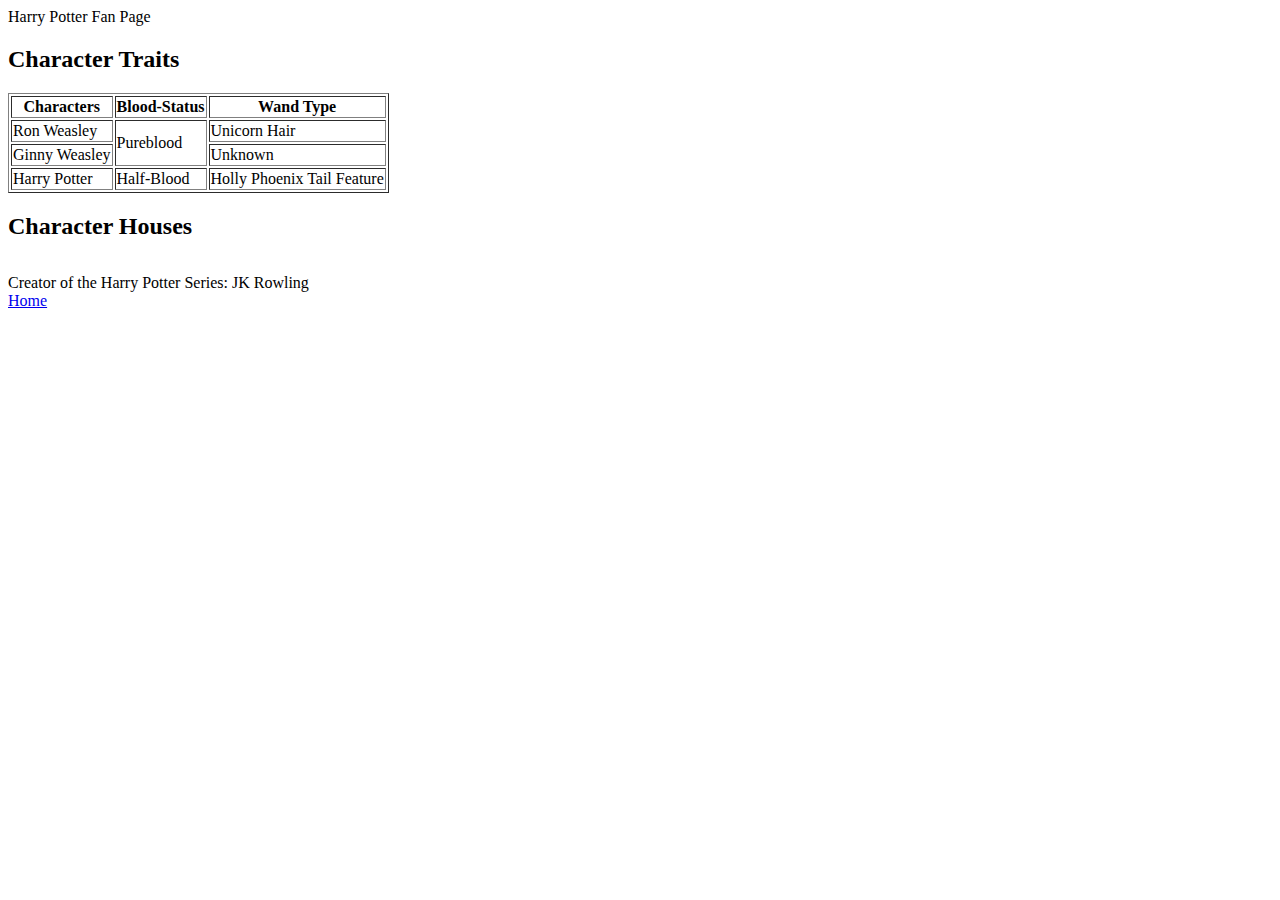
<file: html/gps/index.html>
<!DOCTYPE html>
<html>
<head>
	<title>Harry Potter Fan Page</title>
</head>
<body>
	<header>Harry Potter Fan Page</header>

	<main>
		<section>
			<h2>Character Traits</h2>
			<article>
				<table border="1">
					<tr>
						<th>Characters</th>
						<th>Blood-Status</th>
						<th>Wand Type</th>
					</tr>
					<tr>
						<td>Ron Weasley</td>
						<td rowspan="2">Pureblood</td>
						<td>Unicorn Hair</td>
					</tr>
					<tr>
						<td>Ginny Weasley</td>
						<td>Unknown</td>
					</tr>
					<tr>
						<td>Harry Potter</td>
						<td>Half-Blood</td>
						<td>Holly Phoenix Tail Feature</td>
					</tr>
				</table>
			</article>
		</section>
		<section>
			<h2>Character Houses</h2>
			<table>
				<tr>
					<th> </th>
					<th> </th>
					<th> </th>
				</tr>
				<tr>
					<td> </td>
					<td> </td>
					<td> </td>
				</tr>
				<tr>
					<td> </td>
					<td> </td>
					<td> </td>
				</tr>
			</table>
		</section>
	</main>
	<aside>Creator of the Harry Potter Series: JK Rowling</aside>
	<footer>
		<nav><a href="index.html">Home</a></nav>
	</footer>

	<!-- From Jim Lengel:

Semantic tags describe the content inside the element. <section> <aside> <nav> <form>
Non-semantic tags do not indicate content. <div> <p> <span>

The HTML loads from the top of the document down.

I learned about Sublime snippets in this module. This is a very handy feature and I am sure I will use it extensively.

The most difficult concept is differentiating between elements that are very similar, like <main> and <article>. Some of the elements are very similar. There is probably some overlap.

-->

</body>
</html>
</file>
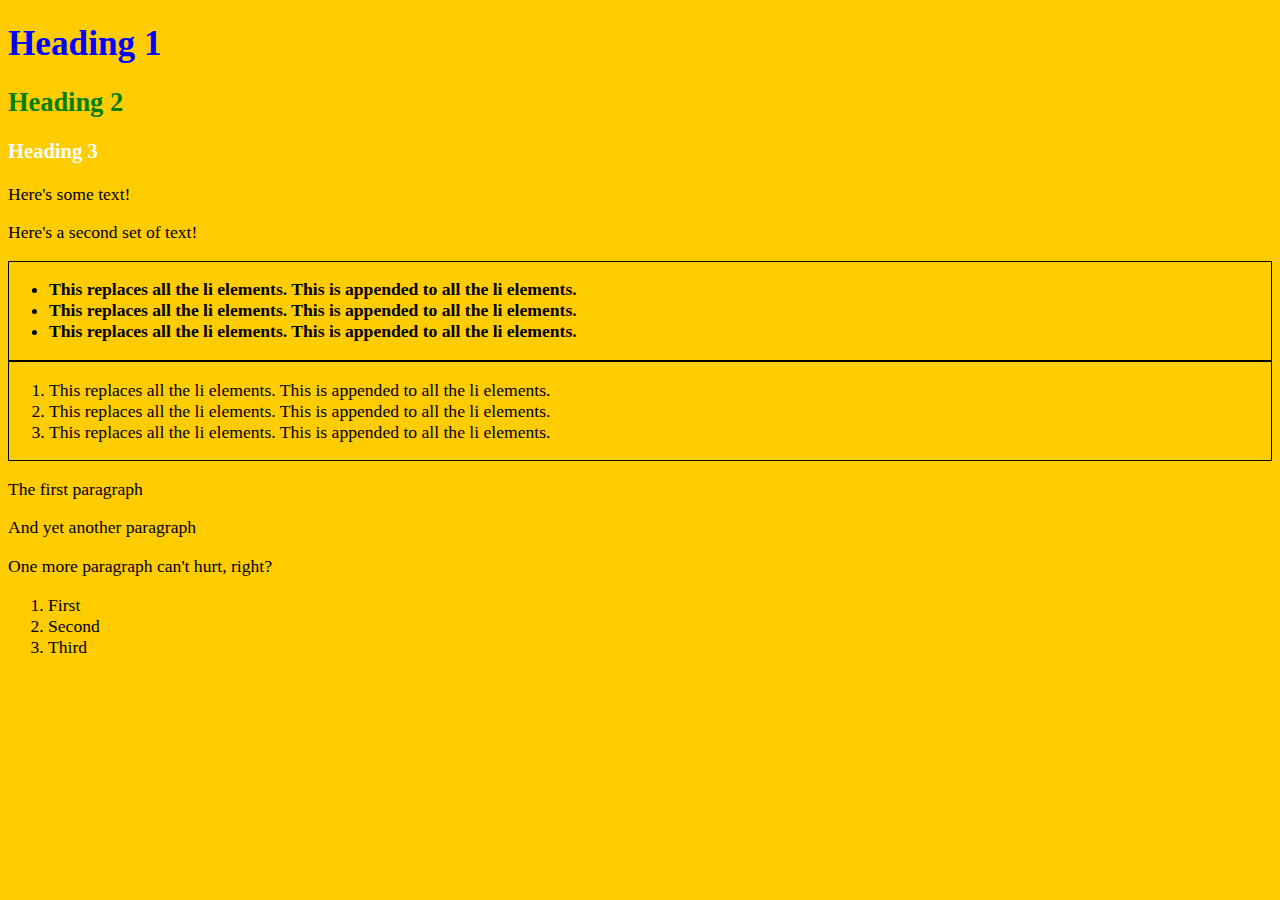
<file: web_dev/jquery/jquery.html>
<!DOCTYPE html>
<html>
<head>
  <title>jQuery Practice</title>
</head>
<body>
  <div id="everything">
        <h1>Heading 1</h1>
        <h2>Heading 2</h2>
        <h3>Heading 3</h3>
        <p>Here's some text!</p>
        <p>Here's a second set of text!</p>
        <div class="holder">
            <ul>
                <li>List Item 1</li>
                <li>List Item 2</li>
                <li>List Item 3</li>
            </ul>
        </div>
        <div class="holder">
            <ol>
                <li>List Item 4</li>
                <li>List Item 5</li>
                <li>List Item 6</li>
            </ol>
        </div>
        <div id="change-me">This part needs to change!</div>
        <div id="secret">This is a hidden message.</div>
    </div>


    <!-- Include the jQuery library in the file -->
    <script src="https://code.jquery.com/jquery-2.1.1.js"></script>
    <script>


      // Targets all h1 elements and makes their font-color blue
      $('h1').css('color', 'blue');
      $('h2').css('color', 'green');
      $('h3').css('color', 'white');

      // Targets the body element and turns its background red
      $('body').css('background-color', '#ffcc00');

      // Targets the element with the id "everything" and increases its font-size
      $('#everything').css('font-size', '110%');

      // Targets all elements with the class "holder" and adds a black border
      $('.holder').css('border', '1px solid black');

      // Targets all li elements within ul elements and bold them
      $('ul li').css('font-weight', 'bold');

      // Targets p elements coming immediately after an h1 element and makes it green
      $('h1 + p').css('color', 'green');

      // Targets the element with the id of "secret" and changes its display property to 'none'
      $('#secret').css('display', 'none');

      // Change #secret's display property back to block
      //$('#secret').css('display', 'block');

      // Targets the element with the id of "change-me" and changes its text to a new sentence
      $('#change-me').text("jQuery is pretty neat-o!");

      // Appends new text to the end of the sentence in #change-me
      var existingText = $('#change-me').text(); // If you don't pass any arguments, you get back the text already there.
      $('#change-me').text(existingText + " Oh wow, a new sentence!");

      // Replaces #change-me's contents with two new paragraph tags with content included
      // First, let's build out the paragraphs in a string variable:
      var paragraphs = '<p>The first paragraph</p><p>And yet another paragraph</p>';
      // Then, we use the .html method to clear out whatever #change-me currently contains, and replace it with our paragraphs
      $('#change-me').html(paragraphs);

      // Appends a new paragraph to #change-me
      $('#change-me').append("<p>One more paragraph can't hurt, right?</p>");

      // Targets the all li elements and changes their text to a new sentence
      $('li').text('This replaces all the li elements.');

      // Targets the all li elements and appends new text to all of them
      // Here's something new...we can create a text node, which is just the part of a DOM element that contains text
      var newTextNode = document.createTextNode(' This is appended to all the li elements. ');
      // Then, we can append this new text node as a child of all <li> elements. This effectively appends
      // this new text onto the end of whatever was already there.
      $('li').append(newTextNode);

      // Targets the element with the id of "everything" and appends an ordered list with three list elements inside
      var orderedList = '<ol> <li>First</li> <li>Second</li> <li>Third</li> </ol>';
      $('#everything').append(orderedList);

      

    </script>
</body>
</html>
</file>
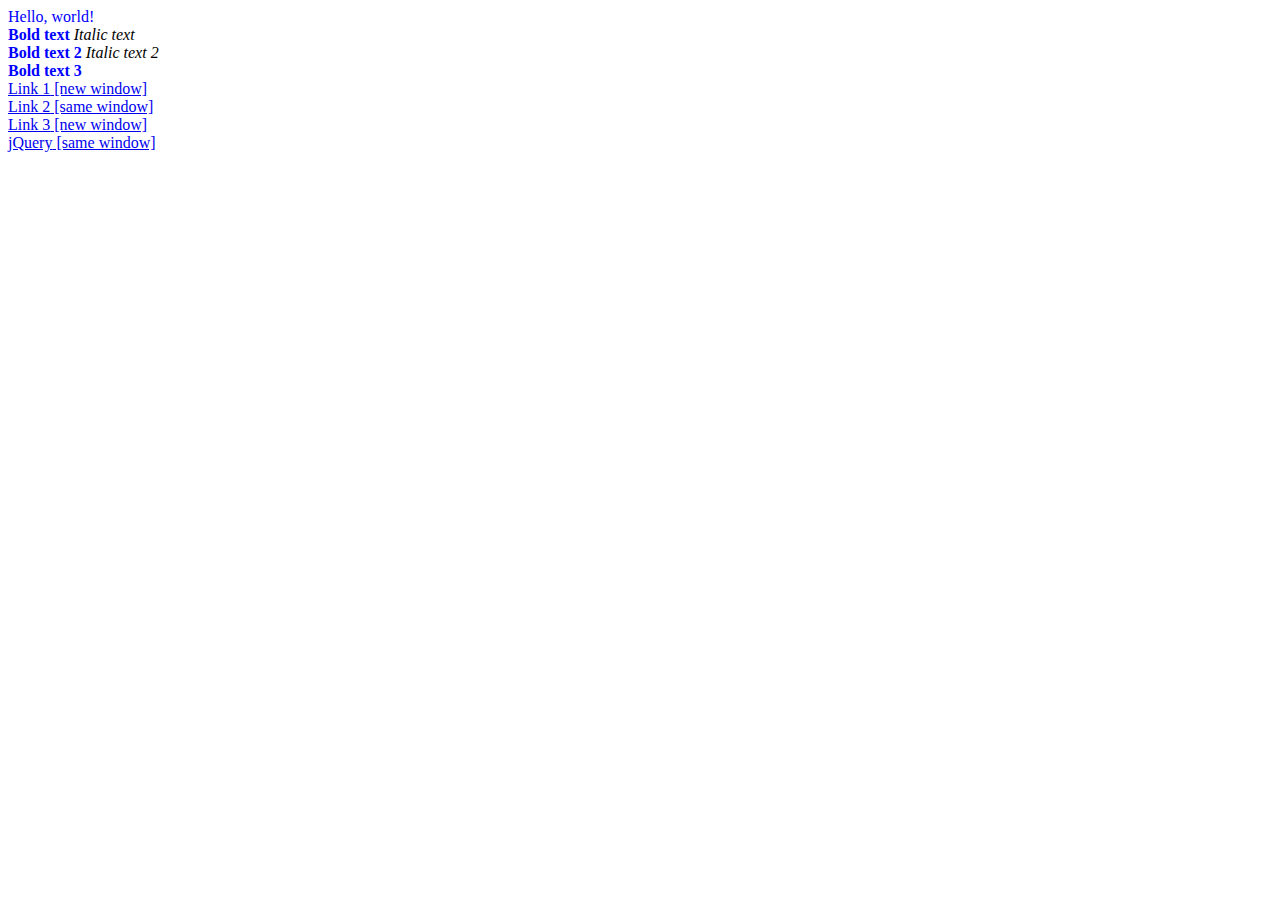
<file: web_dev/jquery/jquery2.html>
<!doctype html>
<html>
<head>
    <meta charset="utf-8">
    <title>Practice with jQuery</title>
    <style>
    a.test {
      font-weight: bold;
    }
</style>
</head>
<body>
<div id="divTest1"></div>

<div id="divTestArea1">
  <b>Bold text</b>
  <i>Italic text</i>
  <div id="divTestArea2">
    <b>Bold text 2</b>
    <i>Italic text 2</i>
    <div>
      <b>Bold text 3</b>
    </div>
  </div>
</div>

<a href="http://www.google.com" target="_blank">Link 1</a><br />
<a href="http://www.google.com" target="_self">Link 2</a><br />
<a href="http://www.google.com" target="_blank">Link 3</a><br />

<a href="http://jquery.com/">jQuery</a>
<script src="jquery.js"></script>
<script>
 
    // window.onload = function() {
    // alert( "welcome" );
    // };

    // $( document ).ready(function() {
    // $( "a" ).click(function( event ) {
    //     alert( "Thanks for visiting!" );
    //   });
    // });

    // $( "a" ).addClass( "test" );

    // $( "a" ).click(function( event ) {
    // event.preventDefault();
    // $( this ).hide( "slow" );
    // }); 

    $("#divTest1").text("Hello, world!").css("color", "blue");

    $("a[target!='_blank']").append(" [same window]");  
    $("a[target='_blank']").append(" [new window]");  

    $("#divTestArea1 b").css("color", "blue");

    </script>
</body>
</html>
</file>
